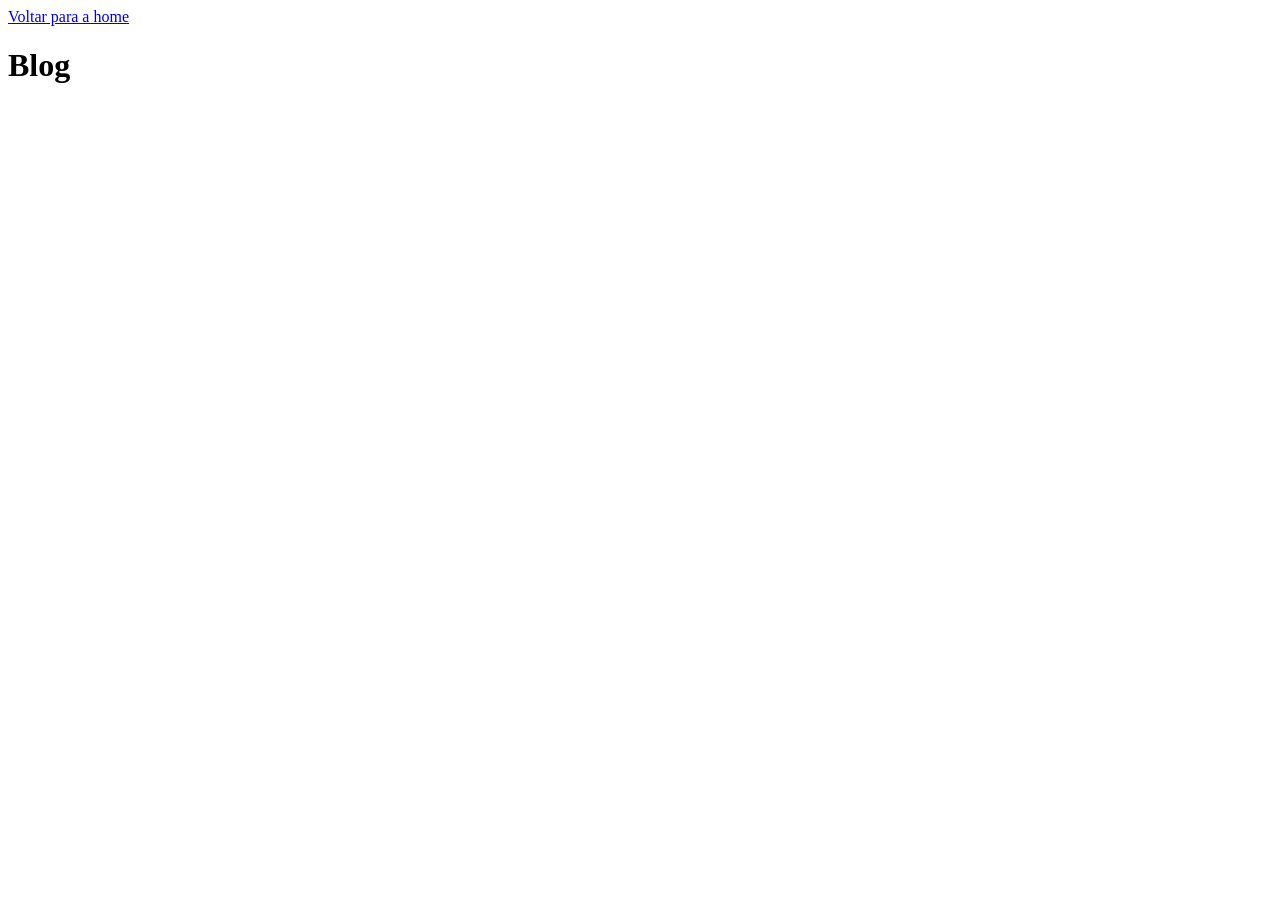
<file: blog.html>
<!DOCTYPE html>
<html lang="pt-br">
<head>
    <meta charset="UTF-8">
    <meta name="viewport" content="width=device-width, initial-scale=1.0">
    <title>Blog</title>
</head>
<body>
    <header>
        <a href="barra_de_navegacao.html">Voltar para a home</a>
    </header>
    <h1>Blog</h1>
</body>
</html>
</file>
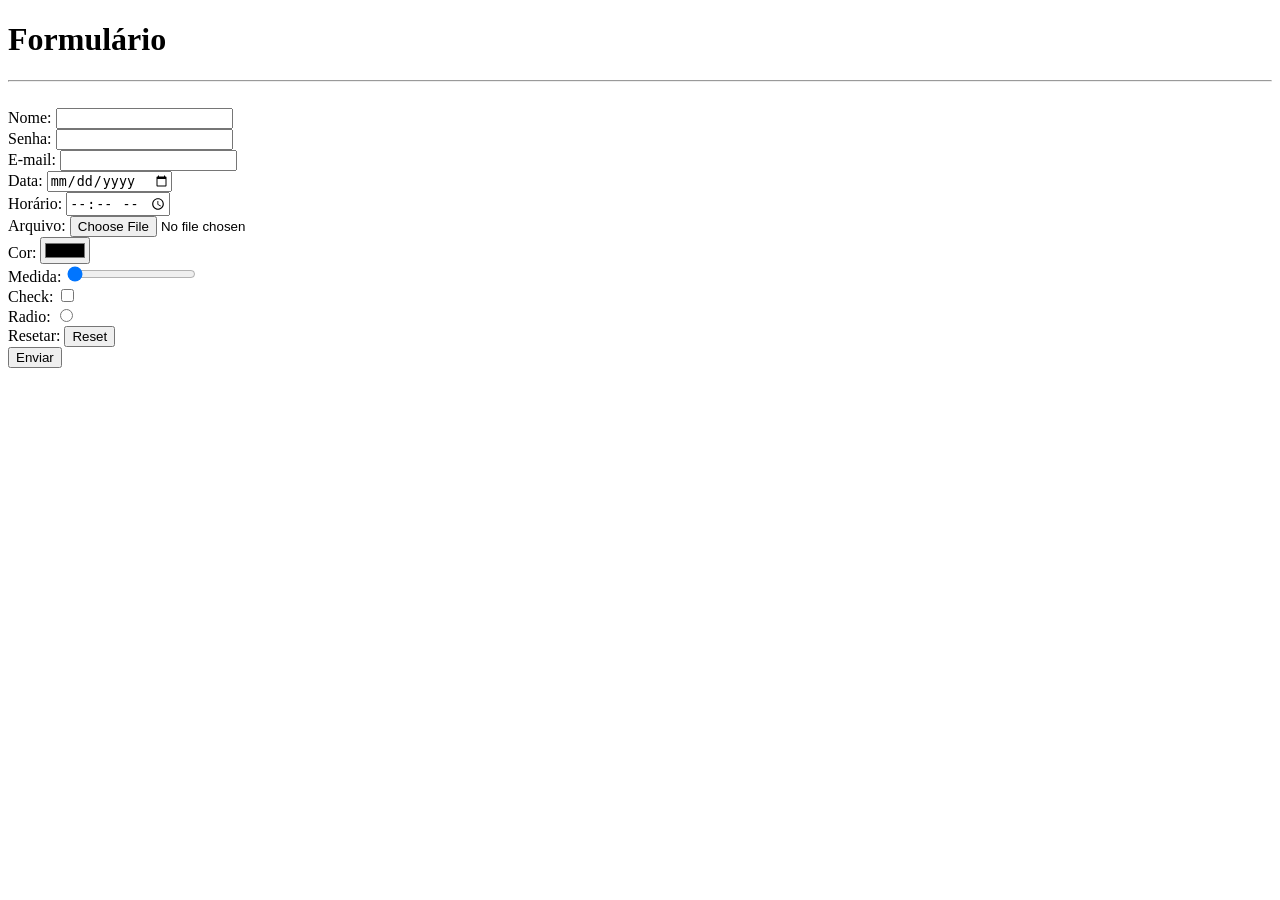
<file: formularios.html>
<!DOCTYPE html>
<html lang="pt-br">
<head>
    <meta charset="UTF-8">
    <meta name="viewport" content="width=device-width, initial-scale=1.0">
    <title>Formulários HTML</title>
</head>
<body>
    <main>
        <h1>Formulário</h1>
        <hr>
        <br>

        <form>
            <div>

                <label for="texto">Nome:</label>
                <input type="text" id="texto" name="nome">
            </div>

            <div>
                <label for="senha">Senha:</label>
                <input type="password" id="senha" name="senha">
            </div>

            <div>
                <label for="email">E-mail:</label>
                <input type="email" id="email" name="email">
            </div>

            <div>
                <label for="data">Data:</label>
                <input type="date" id="data" name="data">
            </div>


            <div>
                <label for="hora">Horário:</label>
                <input type="time" id="hora" name="hora">
            </div>

            <div>
                <label for="arquivo">Arquivo:</label>
                <input type="file" name="arquivo" id="arquivo">
            </div>

            <div>
                <label for="color">Cor:</label>
                <input type="color" name="color" id="colorir">
            </div>

            <div>
                <label for="qualquer">Medida:</label>
                <input type="range" name="range" id="range" value="100" max="200" min="100">
            </div>

            <div>
                <label for="qualquer">Check:</label>
                <input type="checkbox" name="checkbox" id="checkbox">
            </div>

            <div>
                <label for="qualquer">Radio:</label>
                <input type="radio" name="radio" id="radio">
            </div>
            
            <div>
                <label for="qualquer">Resetar:</label>
                <input type="reset" name="reset" id="reset">
            </div>

            <div>
               
                <input type="submit" name="enviar" id="enviar" value="Enviar">
            </div>
            

        </form>
    </main>
    
</body>
</html>
</file>
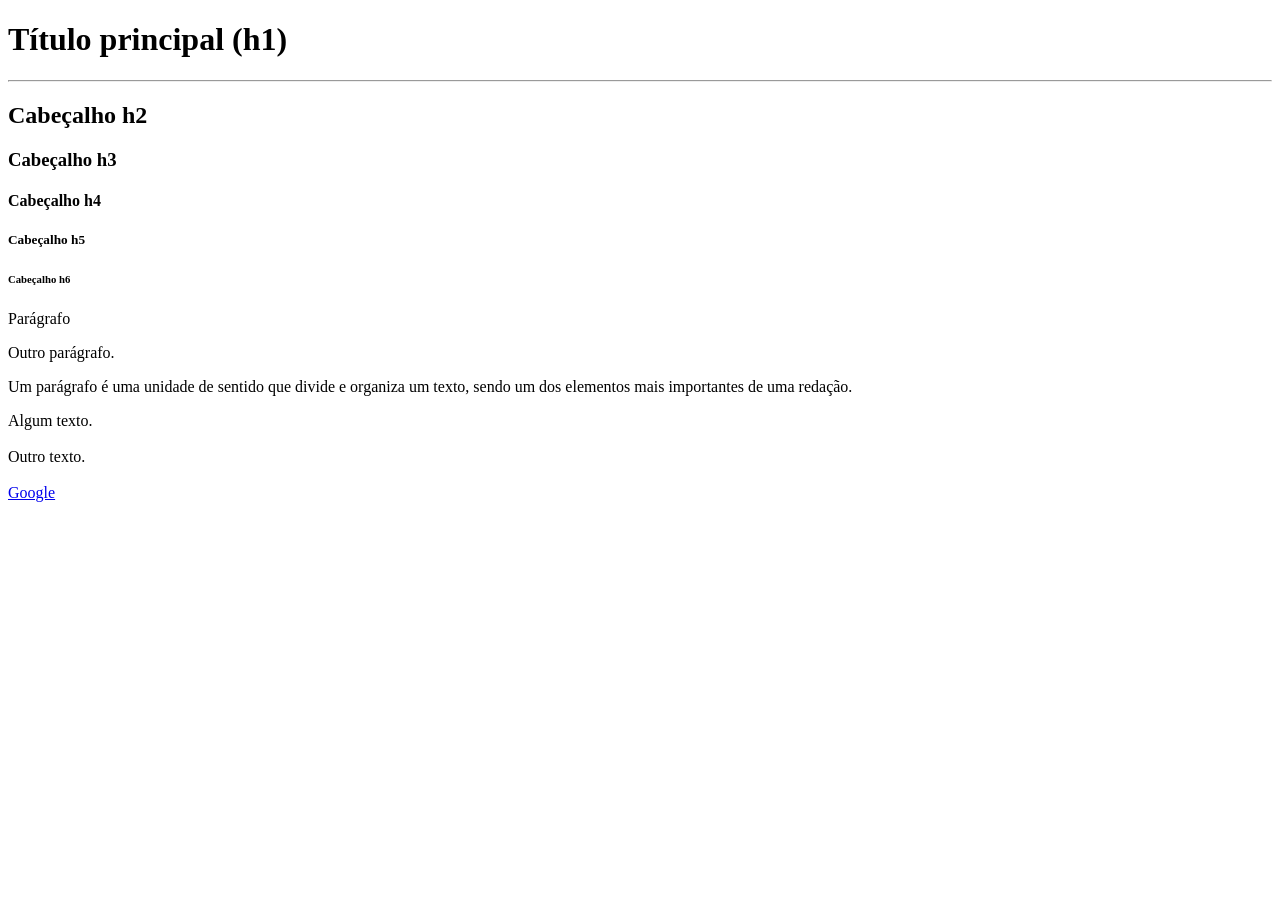
<file: principais_tags_html_p1.html>
<!DOCTYPE html>
<html lang="pt-br">
<head>
    <meta charset="UTF-8">
    <meta name="viewport" content="width=device-width, initial-scale=1.0">
    <title>Principais Tags HTML</title>
</head>
<body>
    <!-- Isso aqui é um comentário -->

    <!-- Cabeçalho   -->
     <h1>Título principal (h1)</h1>


     <hr>

     <h2>Cabeçalho h2</h2>
     <h3>Cabeçalho h3</h3>
     <h4>Cabeçalho h4<h4>
     <h5>Cabeçalho h5</h5>
     <h6>Cabeçalho h6</h6>
     

    <!-- Parágrafo   -->

    <p>Parágrafo</p>
    <p>Outro parágrafo.</p>

    <p>Um parágrafo é uma unidade de sentido que divide e organiza um texto, sendo um dos elementos mais importantes de uma redação.</p>

    Algum texto. 

    <br><br>


    Outro texto. <br><br>



    <!-- Parágrafo   -->

    <a href="http://www.google.com.br">Google</a>

    <br><br>

    
</body>
</html>
</file>
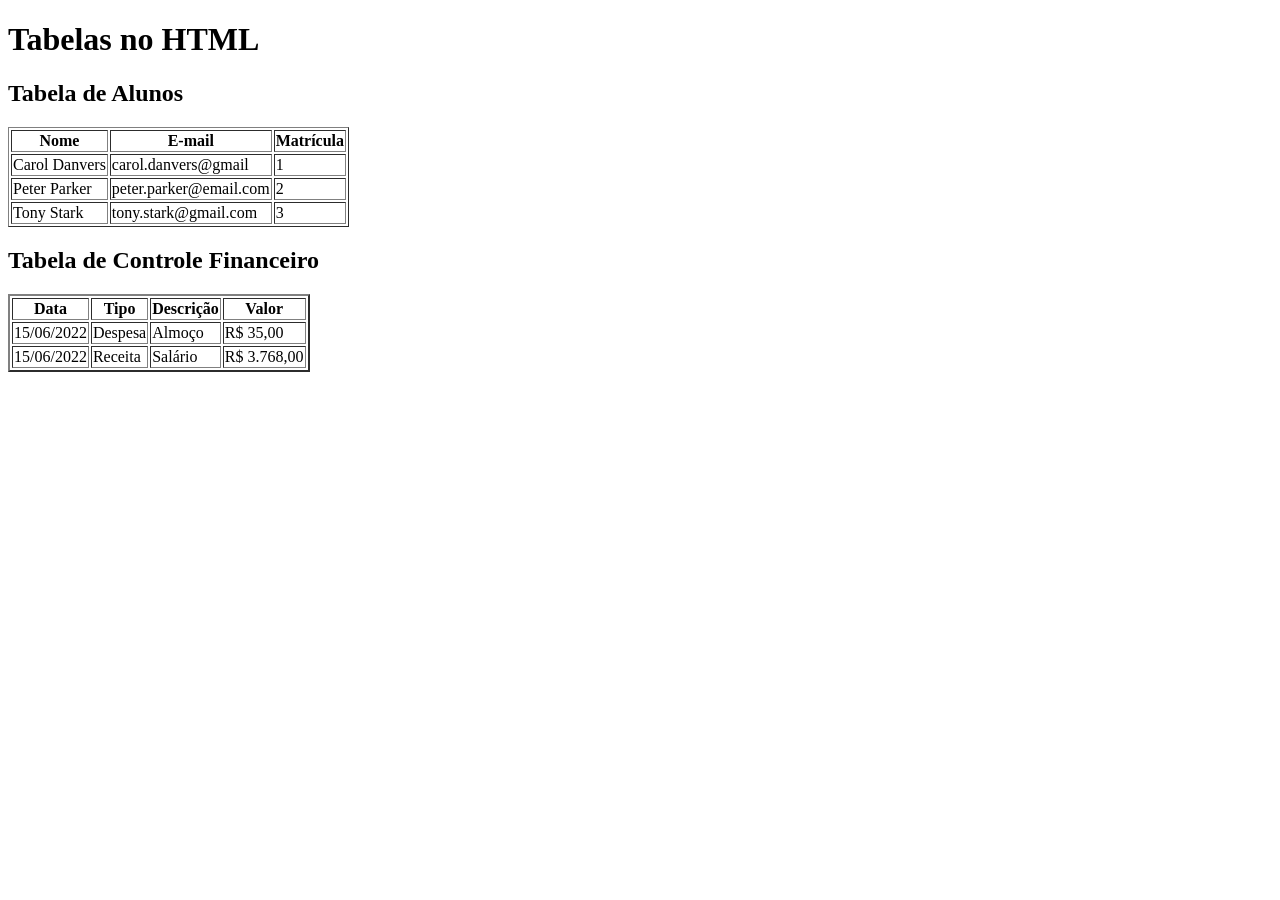
<file: tabelas.html>
<!DOCTYPE html>
<html lang="pt-br">
<head>
    <meta charset="UTF-8">
    <meta name="viewport" content="width=device-width, initial-scale=1.0">
    <title>Tabelas</title>
</head>
<body>
    
    <main>
        <h1>Tabelas no HTML</h1>

        <section id="students">
            <h2>Tabela de Alunos</h2>


            <table border="1">
                <thead>
                    <tr>
                        <th>Nome</th>
                        <th>E-mail</th>
                        <th>Matrícula</th>
                    </tr>
                </thead>

                <tbody>
                    <tr>
                        <td>Carol Danvers</td>
                        <td>carol.danvers@gmail</td>
                        <td>1</td>
                    </tr>

                    <tr>
                        <td>Peter Parker</td>
                        <td>peter.parker@email.com</td>
                        <td>2</td>
                    </tr>

                    <tr>
                        <td>Tony Stark</td>
                        <td>tony.stark@gmail.com</td>
                        <td>3</td>
                    </tr>
                </tbody>
            </table>
        </section>

        <section id="finance">
            <h2>Tabela de Controle Financeiro</h2>


            <table border="2">
                <thead>
                    <th>Data</th>
                    <th>Tipo</th>
                    <th>Descrição</th>
                    <th>Valor</th>

                </thead>

                <tbody>
                    <tr>
                        <td>15/06/2022</td>
                        <td>Despesa</td>
                        <td>Almoço</td>
                        <td>R$ 35,00</td>
                    </tr>

                    <tr>
                        <td>15/06/2022</td>
                        <td>Receita</td>
                        <td>Salário</td>
                        <td>R$ 3.768,00</td>
                    </tr>

                </tbody>

            </table>

        </section>
    </main>
</body>
</html>
</file>
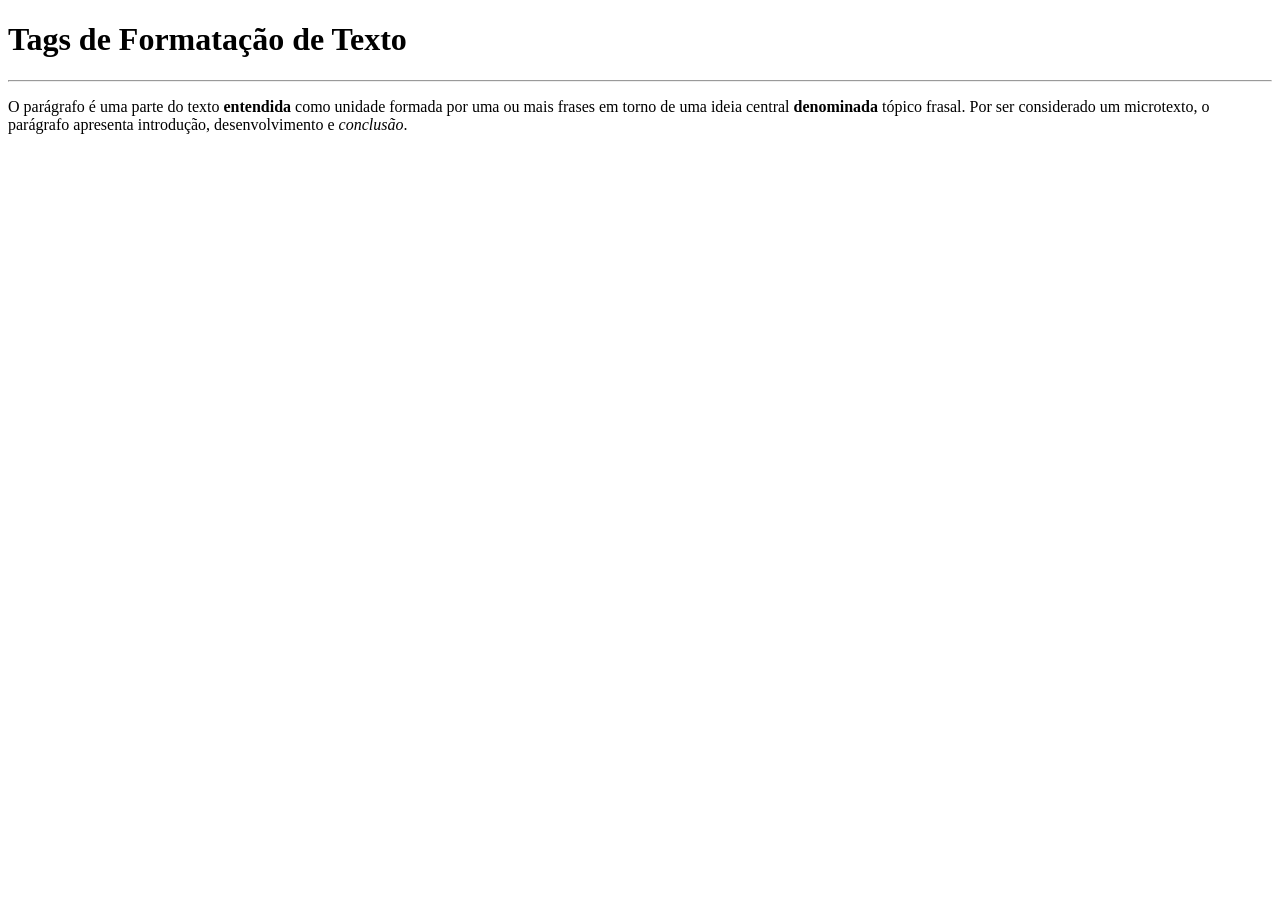
<file: tags_de_formatacao.html>
<!DOCTYPE html>
<html lang="pt-br">
<head>
    <meta charset="UTF-8">
    <meta name="viewport" content="width=device-width, initial-scale=1.0">
    <title>Tags de Formatação de Texto</title>
</head>
<body>
    <h1>Tags de Formatação de Texto</h1>
    <hr>

    <p>O parágrafo é uma parte do texto <b>entendida</b> como unidade formada por uma ou mais frases em torno de uma ideia central <strong>denominada</strong> tópico frasal. Por ser considerado um microtexto, o parágrafo apresenta introdução, desenvolvimento e <i>conclusão</i>.</p>
</body>
</html>
</file>
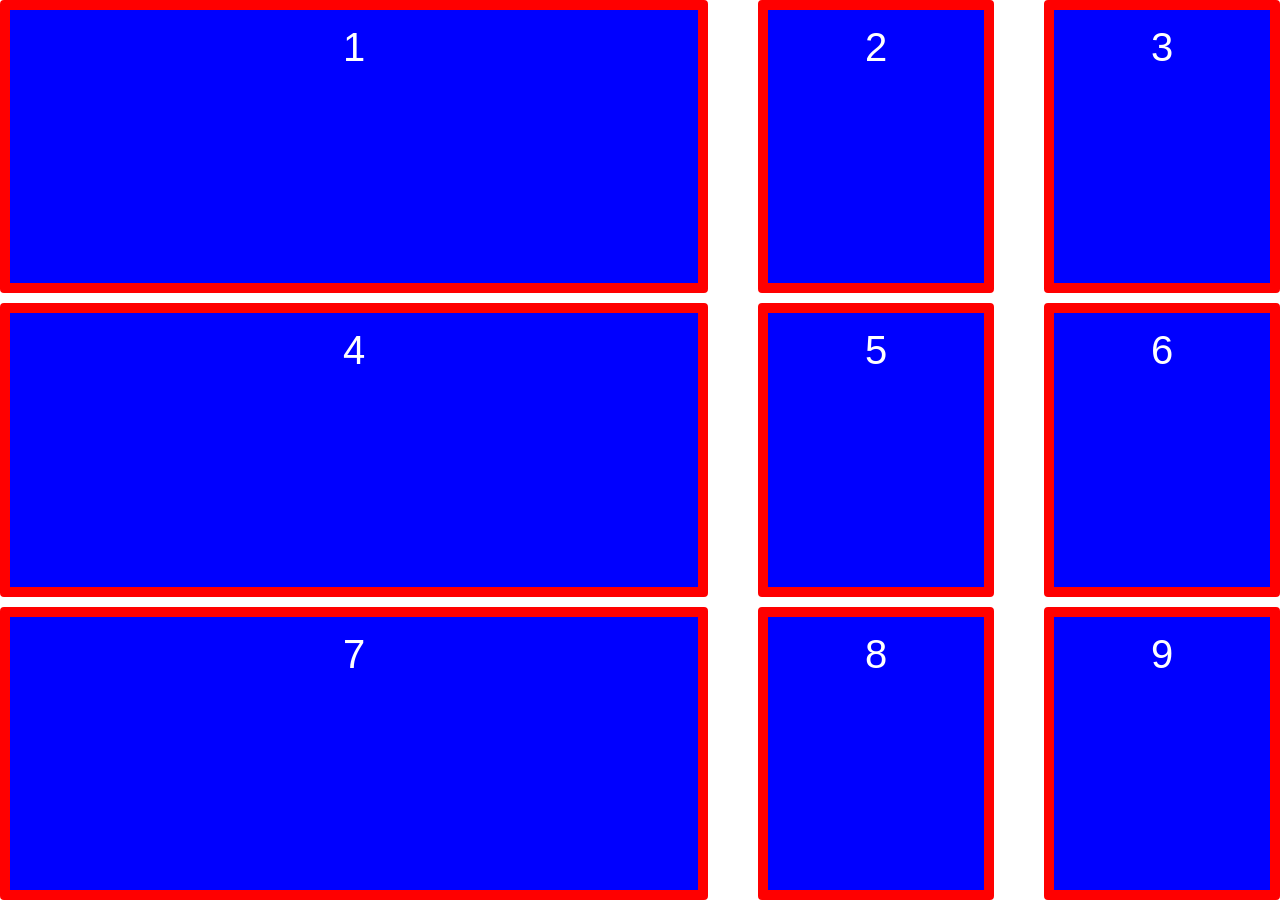
<file: css/grid.html>
<!DOCTYPE html>
<html lang="pt-br">
<head>
    <meta charset="UTF-8">
    <meta name="viewport" content="width=device-width, initial-scale=1.0">
    <title>Aula de CSS - Grid</title>
    <link rel="stylesheet" href="grid-styles.css">

    <link rel="preconnect" href="https://fonts.googleapis.com">
    <link rel="preconnect" href="https://fonts.gstatic.com" crossorigin>
    <link href="https://fonts.googleapis.com/css2?family=Comic+Neue:wght@300;400;700&display=swap" rel="stylesheet">

</head>
<body>

    <main>
        <div class="boxes">
            <div class="box"><p>1</p></div>
            <div class="box"><p>2</p></div>
            <div class="box"><p>3</p></div>
            <div class="box"><p>4</p></div>
            <div class="box"><p>5</p></div>
            <div class="box"><p>6</p></div>
            <div class="box"><p>7</p></div>
            <div class="box"><p>8</p></div>
            <div class="box"><p>9</p></div>
        </div>
    </main>
    
</body>
</html>
</file>
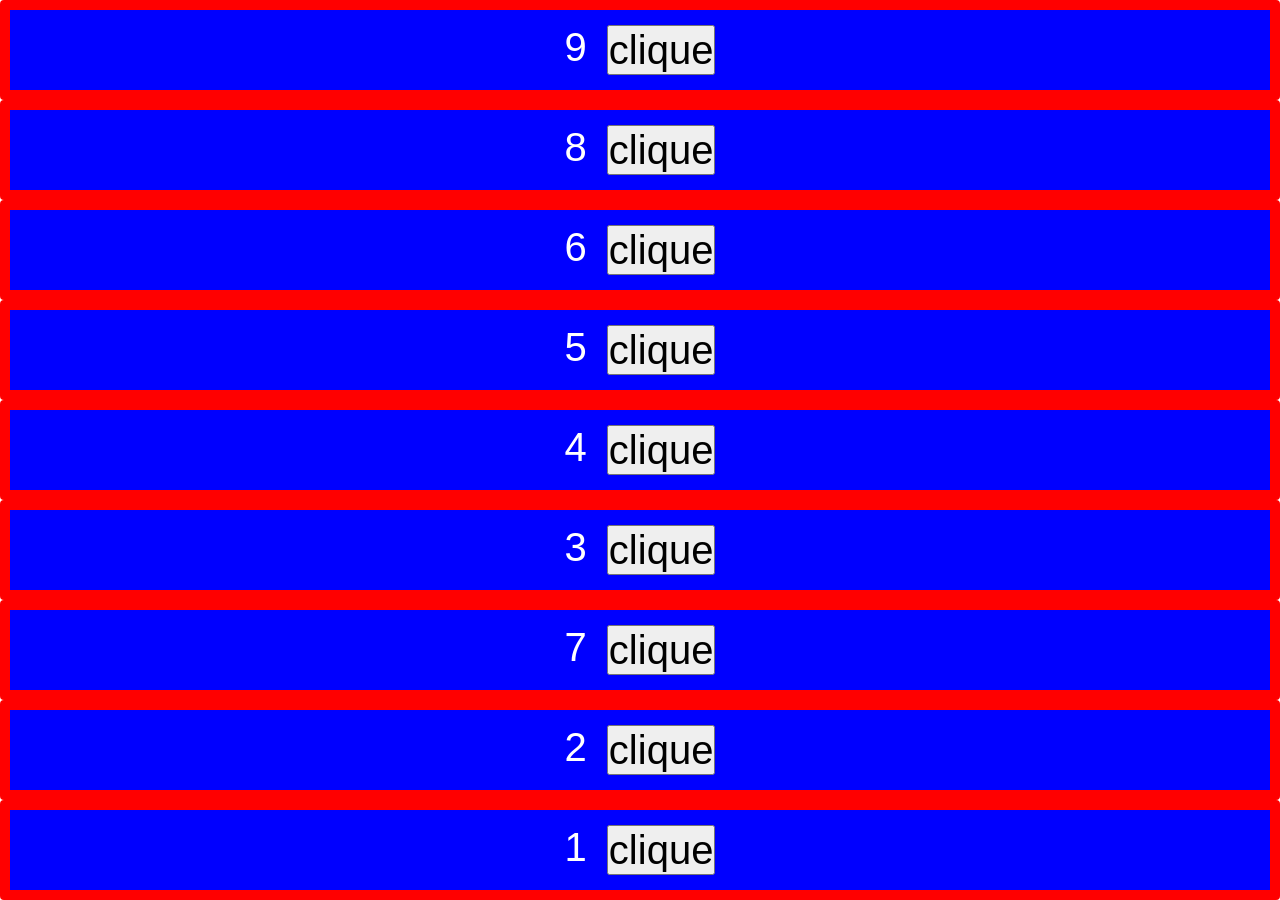
<file: flexbox/flexbox.html>
<!DOCTYPE html>
<html lang="pt-br">
<head>
    <meta charset="UTF-8">
    <meta name="viewport" content="width=device-width, initial-scale=1.0">
    <title>Flexbox</title>
    <link rel="stylesheet" href="flexbox-styles.css">



    <link rel="preconnect" href="https://fonts.googleapis.com">
    <link rel="preconnect" href="https://fonts.gstatic.com" crossorigin>
    <link href="https://fonts.googleapis.com/css2?family=Comic+Neue:wght@300;400;700&display=swap" rel="stylesheet">
</head>
<body>

    <main>
        <div class="boxes">
            <div class="box">
                <p>1</p>
                <button>clique</button>
            </div>
            <div class="box">
                <p>2</p>
                <button>clique</button>
            </div>
            <div class="box">
                <p>3</p>
                <button>clique</button>
            </div>
            <div class="box">
                <p>4</p>
                <button>clique</button>
            </div>
            <div class="box">
                <p>5</p>
                <button>clique</button>
            </div>
            <div class="box">
                <p>6</p>
                <button>clique</button>
            </div>
            <div class="box">
                <p>7</p>
                <button>clique</button>
            </div>
            <div class="box">
                <p>8</p>
                <button>clique</button>
            </div>
            <div class="box">
                <p>9</p>
                <button>clique</button>
            </div>
        </div>
    </main>
    
</body>
</html>
</file>
<file: css/grid-styles.css>
* {
    margin: 0;
    padding: 0;
    box-sizing: border-box;
}

:root {
    font-size: 62.5%;
}

body {
    font-family: 'arial';
    font-size: 1.8rem;
}

h1 {
    color: blueviolet;
    font-weight: 900;
    text-transform: capitalize;
    text-align: center;
    font-size: 4.6rem;
}

h1, h2, h3, h4, h5, h6 {
    font-family: 'Roboto', arial, cursive;
}

h2 {
    font-size: 2.4rem;
}

p {
    font-size: 1.8rem;
    text-align: justify;
}

.box {
    /* min-height: 10rem; */
    /* min-width: 20rem; */
    padding: 1.5rem;
    border: 10px solid red;
    border-radius: 0.4rem;
    background-color: blue;
    color: #fff;
    font-size: 4rem;

    flex: 1;

    display: flex;
    gap: 0 2rem;
    justify-content: center;
    align-content: center;
}

.box p, button {
    font-size: 4rem;
}

.boxes {
    height: calc(100vh);
    position: relative;

    display: grid;
    justify-content: flex-start;
    /* row-gap: 1rem; */
    /* column-gap: 5rem; */
    gap: 1rem 5rem;

    /* grid-template-columns: 3fr 1fr 1fr 1fr; */
    grid-template-columns: 3fr repeat(2, 1fr);
    /* grid-template-rows: 2fr; */
}
</file>
<file: flexbox/flexbox-styles.css>
* {
    margin: 0;
    padding: 0;
    box-sizing: border-box;
}

:root {
    font-size: 62.5%;
}

body {
    font-family: 'arial';
    font-size: 1.8rem;
}

main {
     /*padding: 7rem 0; */
}

h1 {
    color: blueviolet;
    font-weight: 900;
    text-transform: capitalize;
    text-align: center;
    font-size: 4.6rem;
}

h1, h2, h3, h4, h5, h6 {
    font-family: 'Roboto', arial, cursive;
}

h2 {
    font-size: 2.4rem;
}

p {
    font-size: 1.8rem;
    text-align: justify;
}

.boxes {
    /*height: calc(100vh - (7 * 2rem)); */
    /*height: calc(100vh);
    /*height: 100vh;*/
    /*height: calc(100vh - 7rem);*/
    position: relative;
    display: flex;
    /*flex-wrap: wrap;
    /*flex-direction: column;*/
    /*flex-flow: row wrap;
    /*align-items: center;*/
    /*justify-content: space-evenly;
    /* flex-direction: row;*/
    flex-wrap: wrap; 
    flex-direction: column-reverse;
    /*flex-flow: row wrap;
    justify-content: flex-start;
    /* align-items: center; 
    align-content: center;
    gap: 2rem 5rem;
    /*padding: 0 4rem;*/
    
}

.box {
    min-height: 10rem;
    min-width: 20rem;
    padding: 1.5rem;
    border: 10px solid red;
    border-radius: 0.4rem;
    background-color: blue;
    color: #fff;
    font-size: 4rem;
    /*order: 10;*/
    /* flex-basis: calc(50% - 5rem); */
    flex: 1;

    /* text-align: center; */
    display: flex;
    order: 10;
    flex: 1;
    /*flex-basis: calc(50% - 5rem);*/
    gap: 0 2rem;
    justify-content: center;
    align-content: center;
}


.box:nth-child(1) {
    order: 1;
}

.box:nth-child(2) {
    order: 2;
    flex: 2;

}

.box:nth-child(7) {
    order: 3;
}

.box p, button {
    font-size: 4rem;
}
</file>
